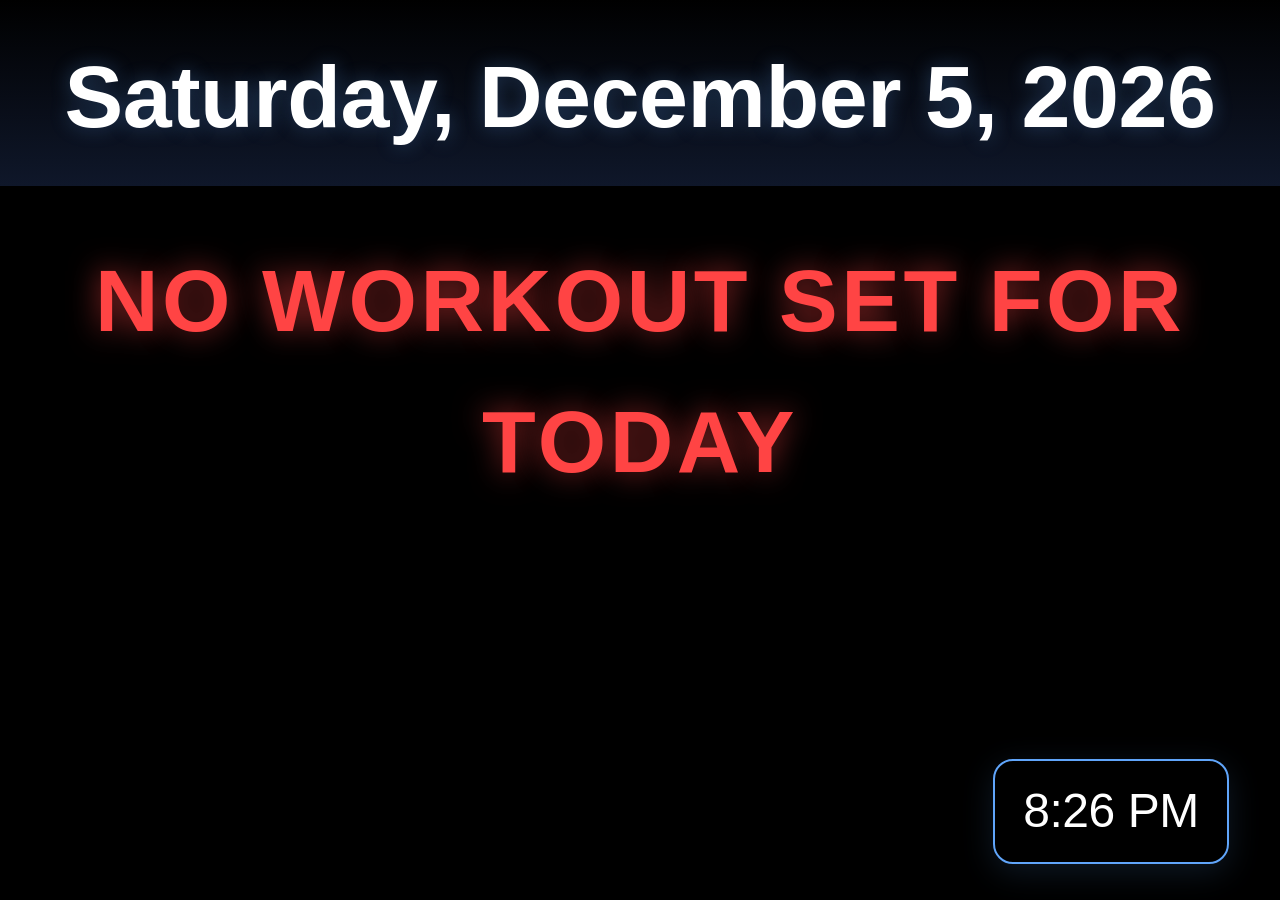
<file: index.html>
<!DOCTYPE html>
<html lang="en">
<head>
  <meta charset="UTF-8">
  <meta name="viewport" content="width=device-width, initial-scale=1.0">
  <title>Daily Workout</title>
  <link rel="manifest" href="manifest.json">
  <link rel="stylesheet" href="style.css">
  <meta name="theme-color" content="#000000">
</head>
<body>
  <div id="header">
    <h1 id="workout-date">Loading todays workout...</h1>
    <div id="clock">Loading time...</div>
  </div>

  <div id="workout-container">
    <div id="content"></div>
  </div>

  <script src="script.js"></script>
<script>
  function updateClock() {
    const options = {
      timeZone: 'America/New_York',
      hour: 'numeric',
      minute: '2-digit',
      hour12: true
    };

    const now = new Date();
    const timeStr = now.toLocaleTimeString('en-US', options); // e.g., 3:45 PM

    document.getElementById('clock').textContent = timeStr;
  }

  updateClock();
  setInterval(updateClock, 30000); // Update every 30 seconds (plenty for minutes)

  // Auto-reload at midnight Eastern Time
  const nowET = new Date().toLocaleString("en-US", {timeZone: "America/New_York"});
  const today = new Date(nowET);
  const midnightET = new Date(today);
  midnightET.setHours(24, 0, 0, 0);
  setTimeout(() => location.reload(), midnightET - today);

  // Service worker
  if ('serviceWorker' in navigator) {
    navigator.serviceWorker.register('sw.js');
  }
</script>
</body>
</html>
</file>
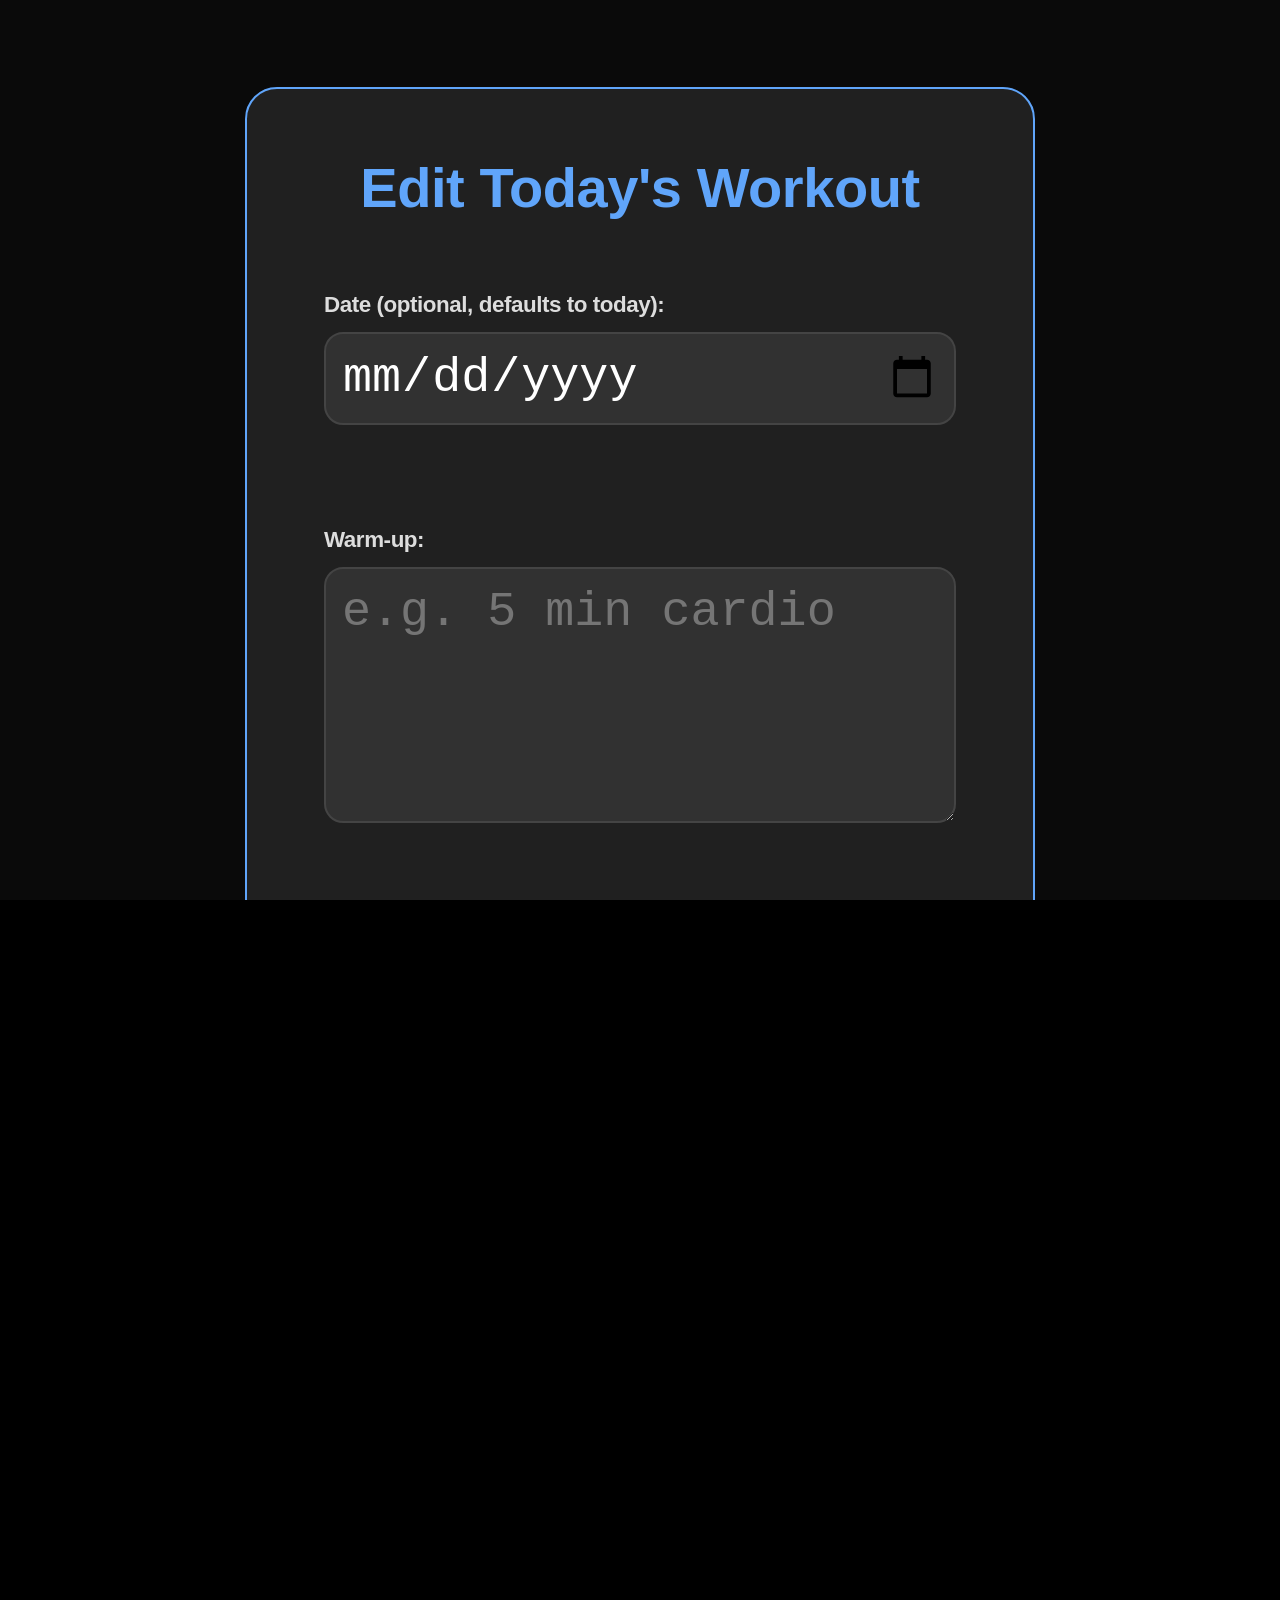
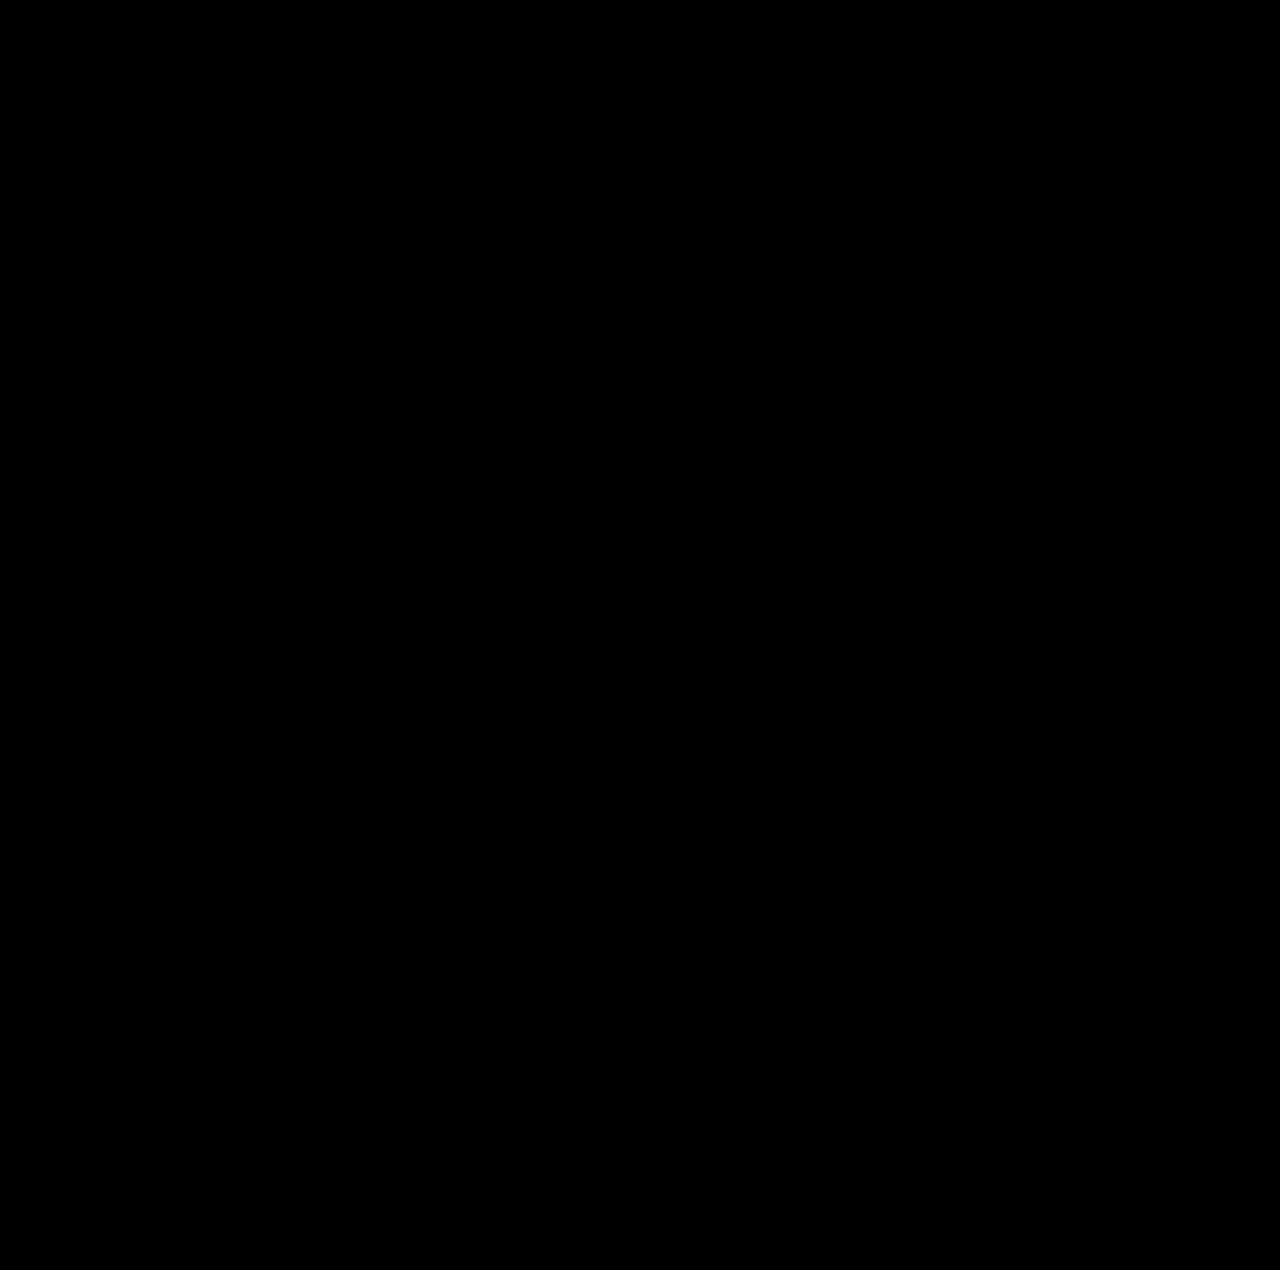
<file: admin.html>
<!DOCTYPE html>
<html lang="en">
<head>
  <meta charset="UTF-8">
  <meta name="viewport" content="width=device-width, initial-scale=1.0">
  <title>Edit Workout</title>
  <link rel="stylesheet" href="style.css">
</head>
<body class="admin">
  <div class="form-container">
    <h1>Edit Today's Workout</h1>
    <form id="workout-form">
      <label>Date (optional, defaults to today):</label>
      <input type="date" id="date-input"><br><br>

      <label>Warm-up:</label>
      <textarea id="warmup" rows="4" placeholder="e.g. 5 min cardio"></textarea><br><br>

      <label>Main Exercises:</label>
      <textarea id="main" rows="10" placeholder="e.g. Squats - 4x10&#10;Bench Press - 3x12"></textarea><br><br>

      <label>Cool-down:</label>
      <textarea id="cooldown" rows="4"></textarea><br><br>

      <label>Notes:</label>
      <textarea id="notes" rows="4"></textarea><br><br>

      <button type="submit">Save Workout</button>
    </form>
    <p id="status"></p>
  </div>

  <script src="script.js"></script>
  <script>
    const form = document.getElementById('workout-form');
    const status = document.getElementById('status');

    // Load current workout
    const data = JSON.parse(localStorage.getItem('dailyWorkout') || '{}');
    if (data.date) document.getElementById('date-input').value = data.date;
    if (data.warmup) document.getElementById('warmup').value = data.warmup;
    if (data.main) document.getElementById('main').value = data.main;
    if (data.cooldown) document.getElementById('cooldown').value = data.cooldown;
    if (data.notes) document.getElementById('notes').value = data.notes;

    form.addEventListener('submit', (e) => {
      e.preventDefault();
      const date = document.getElementById('date-input').value || new Date().toISOString().split('T')[0];
      const workout = {
        date,
        warmup: document.getElementById('warmup').value.trim(),
        main: document.getElementById('main').value.trim(),
        cooldown: document.getElementById('cooldown').value.trim(),
        notes: document.getElementById('notes').value.trim()
      };
      localStorage.setItem('dailyWorkout', JSON.stringify(workout));
      status.textContent = 'Workout saved! Visible on the display now.';
      status.style.color = 'green';
      setTimeout(() => status.textContent = '', 3000);
    });
  </script>
</body>
</html>
</file>
<file: style.css>
* {
  box-sizing: border-box;
  margin: 0;
  padding: 0;
}

html, body {
  height: 100vh;
  width: 100vw;
  background: #000;
  color: #fff;
  font-family: 'Inter', -apple-system, BlinkMacSystemFont, 'Segoe UI', Roboto, Oxygen, Ubuntu, Cantarell, sans-serif;
  overflow: hidden;
  -webkit-font-smoothing: antialiased;
  -moz-osx-font-smoothing: grayscale;
}

body {
  display: flex;
  flex-direction: column;
  font-size: clamp(20px, 4vw, 44px); /* Scales smoothly from mobile to TV */
  line-height: 1.6;
  font-weight: 400;
  letter-spacing: -0.01em;
}

/* ==================== HEADER ==================== */
#header {
  position: relative;
  flex-shrink: 0;
  background: linear-gradient(180deg, #000000 0%, #0f172a 100%);
  padding: clamp(1rem, 3vh, 2.5rem) 5vw clamp(0.8rem, 2vh, 1.5rem);
  box-shadow: 0 4px 20px rgba(0, 0, 0, 0.5);
}

#header h1 {
  font-size: clamp(2rem, 7vw, 5.5rem);
  font-weight: 700;
  text-align: center;
  color: #FFFFFF;
  text-shadow: 0 0 20px rgba(96, 165, 250, 0.3);
  margin: 0;
}

/* ==================== CLOCK (Bottom Right) ==================== */
#clock {
  position: fixed;
  bottom: clamp(12px, 4vh, 40px);
  right: clamp(12px, 4vw, 60px);
  font-size: clamp(28px, 6vw, 48px);
  font-weight: 500;
  background: rgba(0, 0, 0, 0.85);
  backdrop-filter: blur(10px);
  padding: clamp(8px, 2vh, 12px) clamp(16px, 4vw, 28px);
  border-radius: 20px;
  border: 2px solid #60A5FA;
  color: #FFFFFF;
  white-space: nowrap;
  z-index: 100;
  box-shadow: 0 8px 32px rgba(96, 165, 250, 0.15);
}

/* ==================== WORKOUT CONTAINER ==================== */
#workout-container {
  flex: 1;
  overflow-y: auto;
  padding: clamp(2rem, 5vh, 4rem) clamp(4vw, 6vw, 8vw) clamp(8rem, 12vh, 8rem);
  display: flex;
  flex-direction: column;
  align-items: center;
  justify-content: flex-start;
  scrollbar-width: none;
  -ms-overflow-style: none;
}

#workout-container::-webkit-scrollbar {
  display: none;
}

#content {
  width: 100%;
  max-width: 90vw;
  display: flex;
  flex-direction: column;
  align-items: center;
}

.section {
  width: 100%;
  max-width: 1200px;
  margin-bottom: clamp(6vh, 10vh, 12vh);
  display: flex;
  flex-direction: column;
  align-items: center;
  text-align: center;
}

.section h2 {
  font-size: clamp(2.5rem, 7vw, 6.5rem);
  font-weight: 700;
  color: #60A5FA;
  text-transform: uppercase;
  letter-spacing: 0.04em;
  margin-bottom: clamp(2rem, 4vh, 4rem);
  text-shadow: 0 0 30px rgba(96, 165, 250, 0.4);
}

pre {
  width: 100%;
  font-size: clamp(20px, 4.5vw, 1em);
  line-height: 1.7;
  white-space: pre-wrap;
  word-wrap: break-word;
  overflow-wrap: break-word;
  text-align: center;
  color: #FFFFFF;
  background: rgba(20, 20, 30, 0.8);
  padding: clamp(1.5rem, 4vh, 3rem) clamp(3vw, 5vw, 4vw);
  border-radius: clamp(1rem, 3vw, 2rem);
  border: 2px solid rgba(96, 165, 250, 0.3);
  box-shadow:
    0 0 40px rgba(96, 165, 250, 0.1),
    inset 0 0 20px rgba(0, 0, 0, 0.6);
}

/* Empty state */
.section h2:only-child {
  font-size: clamp(2.8rem, 7vw, 5.5rem);
  color: #ff4444;
  text-shadow: 0 0 30px rgba(255, 68, 68, 0.6);
}

/* ==================== ADMIN PAGE (Highly Mobile-Friendly) ==================== */
.admin {
  overflow-y: auto;
  background: #0a0a0a;
  padding: 4vw;
}

.form-container {
  max-width: 96vw;
  margin: 4vh auto;
  background: rgba(34, 34, 34, 0.95);
  backdrop-filter: blur(20px);
  padding: clamp(2rem, 6vh, 6rem) 6vw;
  border-radius: 2rem;
  border: 2px solid #60A5FA; /* Matches main theme now */
}

.form-container h1 {
  font-size: clamp(2rem, 7vw, 3.5rem);
  text-align: center;
  margin-bottom: 6vh;
  color: #60A5FA;
}

label {
  display: block;
  font-size: clamp(1.1rem, 4vw, 1.4rem);
  font-weight: 600;
  margin: 3vh 0 1vh 0;
  color: #ddd;
}

input, textarea {
  width: 100%;
  min-height: clamp(60px, 12vh, 80px);
  padding: clamp(12px, 3vh, 16px) clamp(12px, 4vw, 16px);
  font-size: clamp(16px, 4.5vw, 1.1em);
  background: rgba(51, 51, 51, 0.9);
  color: #fff;
  border: 2px solid #444;
  border-radius: 1.2rem;
  transition: border-color 0.3s ease;
}

input:focus, textarea:focus {
  outline: none;
  border-color: #60A5FA;
  box-shadow: 0 0 20px rgba(96, 165, 250, 0.3);
}

button {
  width: 100%;
  margin-top: 6vh;
  padding: clamp(14px, 4vh, 20px);
  font-size: clamp(1.2rem, 5vw, 1.6rem);
  font-weight: 700;
  background: linear-gradient(135deg, #3b82f6, #60A5FA);
  color: #000;
  border: none;
  border-radius: 2rem;
  cursor: pointer;
  transition: all 0.3s ease;
}

button:hover, button:active {
  transform: translateY(-2px);
  box-shadow: 0 10px 30px rgba(96, 165, 250, 0.4);
}

#status {
  text-align: center;
  font-size: clamp(1rem, 4vw, 1.2em);
  margin-top: 4vh;
  min-height: 5vh;
  padding: 2vh;
}

/* Remove old TV-only media queries — now fully responsive with clamp() */
</file>
